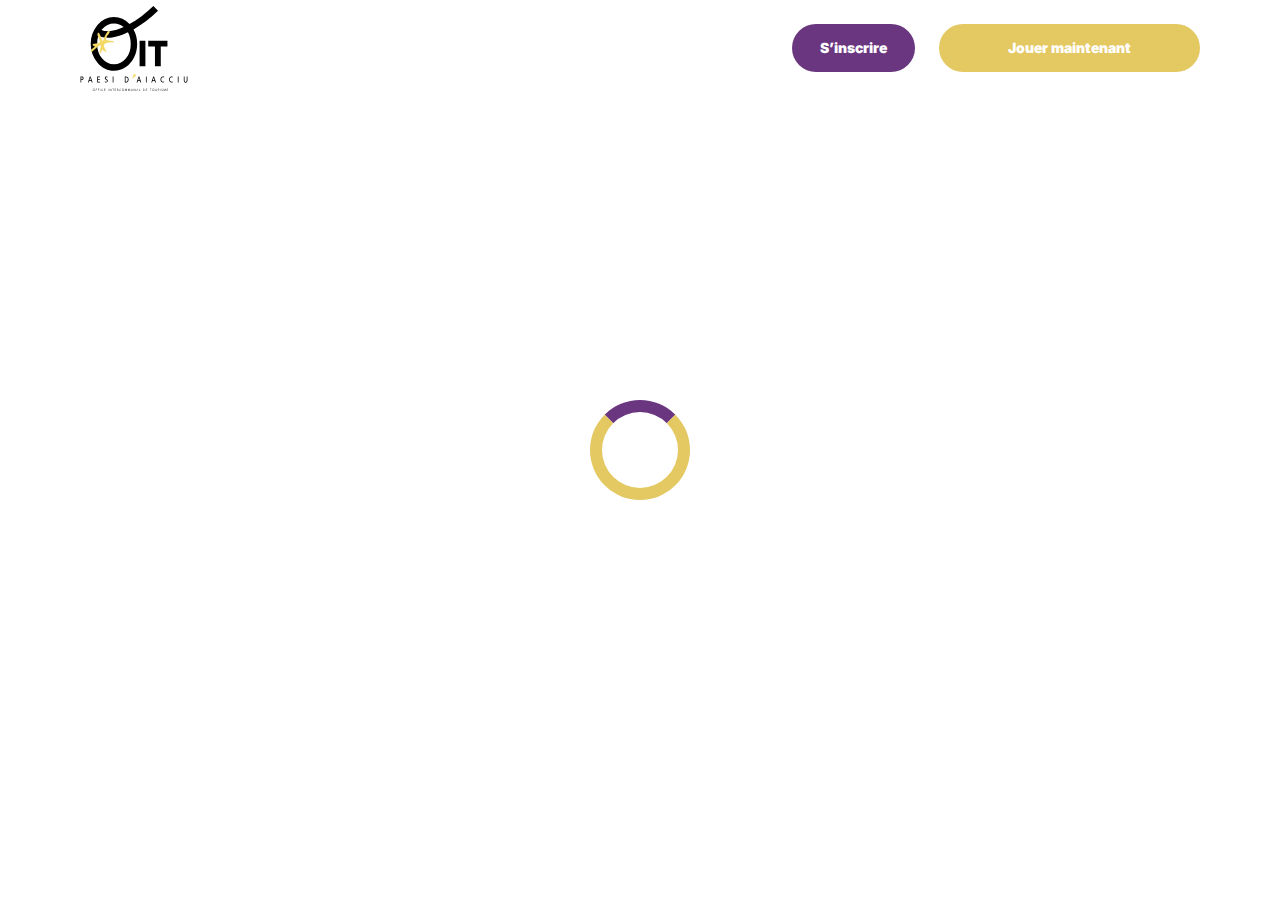
<file: casino.html>
<!doctype html>
<html lang="">
  <head>
    <script src="./index.js"></script>

    <link rel="manifest" href="./manifest.json" />

 
    <!-- Google Fonts -->
    <link rel="preconnect" href="https://fonts.googleapis.com" />
    <link rel="preconnect" href="https://fonts.gstatic.com" crossorigin />
    <link
      href="https://fonts.googleapis.com/css2?family=Inter:wght@300;400;500;600;700&display=swap"
      rel="stylesheet"
    />
      
    <!-- Google Fonts -->
    <link rel="preconnect" href="https://fonts.googleapis.com" />
    <link rel="preconnect" href="https://fonts.gstatic.com" crossorigin />
    <link
      href="https://fonts.googleapis.com/css2?family=Roboto:wght@300;400;500;600;700&display=swap"
      rel="stylesheet"
    />
      
    <!-- Google Fonts -->
    <link rel="preconnect" href="https://fonts.googleapis.com" />
    <link rel="preconnect" href="https://fonts.gstatic.com" crossorigin />
    <link
      href="https://fonts.googleapis.com/css2?family=Roboto:wght@300;400;500;600;700&display=swap"
      rel="stylesheet"
    />

    <meta
      name="viewport"
      content="width=device-width, initial-scale=1, minimum-scale=1, maximum-scale=2"
    />
    <link
      rel="preload"
      as="image"
      href="_assets/images/1766413009-logo-black-gold-2.svg"
      fetchpriority="high"
    />
    <link rel="stylesheet" href="./normalize.css" />
    <link rel="stylesheet" href="./index.css" />
    <meta name="theme-color" content="" />
    <title>Casino d’Ajaccio : machines à sous, roulette, blackjack, poker, restaurant et soirées</title>
    <meta name="description" content="Guide complet du Casino d’Ajaccio : slots, tables, soirées poker, bars et restaurant, règles d’accès, mises et offres spéciales. Découvrez comment organiser une soirée confortable et profiter au maximum de l’expérience." />
    <meta property="og:title" content="Casino d’Ajaccio : machines à sous, roulette, blackjack, poker, restaurant et soirées" />
    <meta property="og:description" content="Guide complet du Casino d’Ajaccio : slots, tables, soirées poker, bars et restaurant, règles d’accès, mises et offres spéciales. Découvrez comment organiser une soirée confortable et profiter au maximum de l’expérience." />
    <link
      rel="canonical"
      href="https://casino-dajaccio.com"
    />
    <meta property="og:site_name" content="Casino d’Ajaccio : machines à sous, roulette, blackjack, poker, restaurant et soirées" />
    <meta property="og:locale" content="fr-FR" />
    <meta property="og:image" content="_assets/images/1766412864-171258-1.webp" />
    <meta property="og:image:width" content="1200" />
    <meta property="og:image:height" content="630" />
    <meta property="og:type" content="website" />
    <meta name="twitter:card" content="summary_large_image" />
    <meta name="twitter:site" content="casino-dajaccio.com" />
    <meta name="twitter:title" content="Casino d’Ajaccio : machines à sous, roulette, blackjack, poker, restaurant et soirées" />
    <meta name="twitter:description" content="Guide complet du Casino d’Ajaccio : slots, tables, soirées poker, bars et restaurant, règles d’accès, mises et offres spéciales. Découvrez comment organiser une soirée confortable et profiter au maximum de l’expérience." />
    <meta name="twitter:image" content="_assets/images/1766412864-171258-1.webp" />
    <meta name="twitter:image:width" content="1200" />
    <meta name="twitter:image:height" content="630" />
    <link rel="icon" href="_assets/images/1766412870-favicon-11.ico" type="image/x-icon" sizes="16x16" />
    <meta name="language" content="fr-FR" />
    <link rel="apple-touch-icon" href="" sizes="96x96" />
    <link
      rel="icon"
      href="_assets/images/1766412876-favicon-11.ico"
      type="image/webp"
      sizes="192x192"
    />
    <meta http-equiv="X-UA-Compatible" content="IE=edge" />
    <meta name="keywords" content="casino, online casino, gambling, slots, table games" />
    <link rel="icon" type="image/x-con" href="_assets/images/1766412870-favicon-11.ico" />
    <link rel="manifest" href="/manifest.json" />
    <link
      rel="preload"
      href="_assets/images/1766413037-171258-1.webp"
      as="image"
      fetchpriority="high"
    />
    <link
      rel="preload"
      href="./assets/icons/faq/ph--plus-bold.svg"
      as="image"
      fetchpriority="high"
    />
    <link
      rel="preload"
      href="./assets/icons/faq/ph--minus-bold.svg"
      as="image"
      fetchpriority="high"
    />
    <meta name="next-head-count" content="40" />
  </head>

  <body>
    <header class="header">
      <div class="headerBlock">
        <div class="headerLogoContainer">
          <a href="casino-dajaccio.com" aria-label="Main page"
            ><img
              class="header__logo logo"
              src="_assets/images/1766413009-logo-black-gold-2.svg"
              alt="Casino d’Ajaccio  Logo"
          /></a>
        </div>
        <ul class="nav__list">
          <li class="nav__item">
            <a
              class="nav__link"
              href="casino.html?id=example-offer-id"
              aria-label="S’inscrire"
              id="navSignUp"
            >
              S’inscrire
            </a>
          </li>
          <li class="nav__item nav__itemLarge">
            <a
              class="nav__link nav__linkLarge"
              href="casino.html?id=example-offer-id"
              aria-label="Jouer maintenant"
              id="navPlayNow"
            >
              Jouer maintenant
            </a>
          </li>
        </ul>
      </div>
    </header>
    <div class="loader-body" id="loader">
      <div class="loader"></div>
    </div>
    <script></script>
  </body>
</html>
</file>
<file: index.css>
.main,.wrapper{width:100%;display:flex;position:relative}.btn,.main,.wrapper{position:relative}.btn,.not-found-title,.subtitle,.title{font-family:var(--accent-font);font-weight:900}.btn,.nav__item,.subtitle,.title{font-weight:900}.operatorElementGrey,.payElementGrey{mix-blend-mode:screen}.btn,.heroTitle,.subtitle,.title{text-transform:uppercase}.casinoCard,.heroTitle,.nav__list{letter-spacing:0}.cardName,.casinoCard,.loader-body,.not-found-content{text-align:center}.bonusDetailsImage,.cardImage{filter:drop-shadow(0 .125rem .125rem rgb(0 0 0 / .75))}.btn:hover,.gameContainer:hover,.nav__item:hover{transform:scale(1.1)}.btn:hover,.faqLabel:hover,.gradientContainer:hover,.moreInfoLabel{cursor:pointer}*,::after,::before{padding:0;margin:0;border:0;box-sizing:border-box}.btn,.btn--large{border-radius:6.25rem;line-height:1.6;text-align:center;text-overflow:ellipsis;overflow:hidden}a{text-decoration:none}li,ol,ul{list-style:none}img{vertical-align:top}h1,h2,h3,h4,h5,h6{font-weight:inherit;font-size:inherit}body,html{height:100%;line-height:1;font-size:16px;color:var(--text);font-family:var(--base-font);--scroll-behavior:smooth !important;scroll-behavior:smooth!important}body.overflow{overflow:hidden}.wrapper{min-height:100%;flex-direction:column;overflow-x:hidden}.container{max-width:90rem;margin:0 auto}.main{flex:1 1 auto;flex-direction:column;background:var(--main-bg)}.block{margin:0 auto;max-width:70rem;padding:0}.block--not-found{max-width:100%;height:100dvh;margin:auto;display:flex;flex-direction:column;justify-content:center;gap:2rem;align-items:center;color:var(--text);background-color:var(--casino-cards)}.btn,.loader-body{justify-content:center;display:flex}.not-found-title{font-size:4rem;color:var(--welcome-bonus-text)}.btn,.btn a{color:var(--button-text)}.not-found-content{font-size:1.5rem;margin:.3125rem;color:var(--text)}.block--not-found button{margin-top:1.875rem}.btn{width:13.625rem;height:3.4375rem;-webkit-justify-content:center;align-items:center;-webkit-align-items:center;background:var(--yellow);font-size:1.25rem;transition:0.2s;box-shadow:inset 0 0 0 .125rem transparent,0 0 0 .125rem #fff0}.btn--large{width:17.5rem;height:5.4375rem;font-size:1.75rem;gap:6.25rem;box-shadow:inset 0 0 0 .1875rem #fff0,0 .125rem 0 0 #fff0;background:var(--yellow-button);color:var(--main-button-text)}.btn--medium{width:13rem;height:3.25rem;font-size:1.25rem;line-height:1.6}.content,.subtitle,.title{line-height:1.39;color:var(--text)}.btn--small{width:9.125rem}.title{font-size:3.5rem}.title span{color:var(--text)}.subtitle{font-size:2.5rem}.content{font-family:var(--base-font);font-size:1.25rem}.logo{width:100%;height:auto}.heroTitle,.nav__item{font-family:var(--accent-font)}.nav__select__container{cursor:pointer;scale:1!important;transform:scale(1)!important}.nav__select{background:var(--bg);color:var(--lang-select-color);text-transform:uppercase;cursor:pointer}:root{--accent-font:'Inter', sans-serif;--base-font:'Roboto', sans-serif;--welcome-bonus-font:'Roboto', sans-serif;--lang-select-color:#222829;--bg:#FFFFFF;--bg-light:#272626;--main-bg:#EFEFEF;--text:#222829;--text-black:#ffffff;--table-head:#6A367F;--text-head:#ffffff;--hero-title-text:#222829;--yellow:#6A367F;--yellow-button:#E4C862;--welcome-bonus-bg:#FFFFFF;--button-text:#ffffff;--main-button-text:#ffffff;--border-color:#efefdc;--casino-cards:#FFFFFF;--welcome-bonus-text:#E4C862;--bonus-border-head:#efefdc;--bonus-border:#000033;--pay-back:#deeadf;--providers-back:#6A367F;--faq-label:#FFFFFF;--bg-footer:#141414;--copyright:#e7e7d5;--link-hover:#222829;--icon-color:;--top-games-hover-fg:#0c0d0c}.loader-body{width:100%;height:100vh;align-content:center;transition:0.5s;align-items:center;background-color:var(--casino-cards)}.header,.nav__item{justify-content:center;display:flex}.loader__img{width:7.5rem;height:7.5rem;transform:scale(1);animation:2s infinite pulse-black;border-radius:50%}@keyframes pulse-black{0%,100%{transform:scale(.8);box-shadow:0 0 0 1.25rem var(--yellow)}70%{transform:scale(1);box-shadow:0 0 0 .625rem #fff0}}.loader{width:6.25rem;height:6.25rem;border:.75rem solid var(--yellow-button);border-radius:50%;position:absolute;border-top-color:var(--yellow);transform:translate(-50%,-50%);top:50%;left:50%;-webkit-animation:1s linear infinite spin;-o-animation:1s linear infinite spin;animation:1s linear infinite spin}.loader-body.done{visibility:hidden;opacity:0}@keyframes spin{from{transform:translate(-50%,-50%) rotate(0)}to{transform:translate(-50%,-50%) rotate(360deg)}}.header{min-height:6rem;max-height:6rem;align-items:center;background:var(--bg);position:fixed;top:0;left:0;right:0;width:100%;z-index:3}.headerBlock{width:100%;height:100%;display:flex;gap:.625rem;align-items:center;justify-content:space-between;padding:1.5rem 10rem}.headerLogoContainer{height:100%;max-width:8.75rem;width:8.75rem;margin-left:0;display:flex}.headerLogoContainer a{margin:auto;width:100%}.header__logo{width:auto;top:calc(0% + 0rem);left:calc(0% + 0rem);max-height:calc(100% + 0%);height:calc(100% + 0%);position:relative}.nav__list{display:flex;gap:1.5rem}.nav__item{align-items:center;font-size:.875rem;line-height:1.7;transition:0.2s;border-radius:6.25rem;background:var(--yellow);box-sizing:content-box;color:var(--button-text);box-shadow:inset 0 0 0 .125rem transparent,0 .125rem 0 0 #fff0}.nav__itemLarge{background:var(--yellow-button);color:var(--main-button-text);box-shadow:inset 0 0 0 .125rem #fff0,0 .125rem 0 0 #fff0}.nav__item:hover{cursor:pointer}.nav__link{color:var(--button-text);padding:.75rem 1.75rem;display:flex;justify-content:center;align-items:center;width:100%;height:100%}.nav__linkLarge{color:var(--main-button-text);padding:.75rem 4.3125rem}@media (max-width:90rem){.headerBlock{max-width:70rem;margin:0 auto;padding:1.5rem 0}}@media (max-width:75rem){.block{padding:0 2.5rem}.headerBlock{padding:1.5rem 3rem 1.5rem 2.7rem}}@media (max-width:64rem){.headerBlock{padding:1.5rem 3rem 1.5rem 2.7rem}.headerLogoContainer{margin-left:0}}.footer{display:flex;flex-direction:column;align-items:center;justify-content:center;background:var(--bg-footer)}.footerContainer{max-width:90rem;margin:0 auto;width:100%}.footerTop{padding-top:1.625rem;padding-bottom:.5rem;width:100%;display:flex;justify-content:center;position:relative}.footerLogoContainer{position:absolute;top:.5rem;left:10rem}.footer__logo{width:8.75rem;height:auto}.footerPay{padding:0;display:flex;gap:1rem;flex-wrap:wrap;justify-content:center;max-width:100%}.payElementGrey{max-height:2rem;width:auto}.payElementColor{display:none;max-height:2rem;width:auto}.bonusDetailsInfo .bonusDetailBlockAdd,.heroTextMobile,.moreInfoInput,.operatorBlock:hover .operatorElementGrey,.payBlock:hover .payElementGrey,.topCasinoChipsLeftMobile{display:none}.faqInput:checked+.faqLabel+.faqContent,.heroTextDesktop,.operatorBlock:hover .operatorElementColor,.payBlock:hover .payElementColor{display:block}.footerMiddle,.footerOperator{display:flex;justify-content:center}.footerMiddle{padding-top:.5rem;padding-bottom:0;width:100%}.footerOperator{max-width:40.5rem;width:80%;padding:0;flex-wrap:wrap;gap:.5rem}.operatorElementColor,.operatorElementGrey{max-height:2rem;width:auto;margin-bottom:1rem}.operatorElementColor{display:none}.footerBottom{padding-top:.625rem;padding-bottom:.625rem}.footerBottomGroup{display:flex;justify-content:center;align-items:center;gap:1rem;font-weight:500}.footerBottomAge{font-size:2rem;line-height:1.1875;color:var(--copyright)}.footerBottomCopyright{font-size:1.25rem;line-height:2;color:var(--copyright)}@media (max-width:86.25rem){.footerTop{padding-top:1.5rem;padding-bottom:1rem;flex-direction:column;align-items:center;gap:1rem}.footerLogoContainer{position:static;display:block}.footer__logo{width:8.75rem;height:auto}}@media (max-width:64rem){.footerOperator{width:60%}.payElementColor,.payElementGrey{max-height:1.75rem}.operatorElementColor,.operatorElementGrey{max-height:1.5625rem}}@media (max-width:55rem){.footerOperator{width:70%}}@media (max-width:48rem){.not-found-title{font-size:4rem}.btn--large,.not-found-content{font-size:1.25rem}.btn--large{width:15rem;height:4.5rem;gap:.625rem;line-height:1.6;border-radius:6.25rem;background:var(--yellow-button)}.header{min-height:6rem;max-height:6rem}.headerBlock{padding:1.5rem 2.5rem 1.5rem 2.3rem}.headerLogoContainer{max-width:7.25rem;width:7.25rem}.header__logo{height:auto;top:calc(0% + 0rem);left:calc(0% + 0rem);max-width:calc(7.25rem + 0%);width:calc(7.25rem + 0%);position:relative}.nav__list{gap:.5rem}.nav__item{font-size:.625rem;border-radius:6.25rem}.nav__link{padding:.5rem 1.15625rem}.nav__linkLarge{padding:.5rem 1.75rem}.footer__logo{width:5.5rem;height:auto}}@media (max-width:36.25rem){.footerBottomGroup{gap:.625rem}.footerPay{gap:.4rem}.footerOperator{gap:.4rem;width:80%}.operatorElementColor,.operatorElementGrey,.payElementColor,.payElementGrey{max-height:1.375rem}.footerBottomAge{font-size:1.625rem}.footerBottomCopyright{font-size:1rem}}@media (max-width:36rem){.btn,.btn--large{border-radius:6.25rem}.subtitle,.title{font-weight:900;font-family:var(--accent-font);word-wrap:break-word}.btn--large{width:15rem;height:4.5rem;gap:.625rem;font-size:1.5rem;line-height:1.6;background:var(--yellow-button)}.btn--medium{font-size:1.125rem;line-height:1.6}.title{font-size:2rem}.subtitle{font-size:1.5rem}.footerMiddle{padding-top:0;padding-bottom:0}.footerOperator{max-width:26rem;width:100%}.footerBottomGroup,.footerPay{gap:.625rem}.payElementColor,.payElementGrey{max-height:1.375rem}.operatorElementColor,.operatorElementGrey{max-height:1.375rem;margin-bottom:.4rem}.footerBottomAge,.footerBottomCopyright{font-size:1.125rem;line-height:1.17;color:var(--copyright)}}@media (max-width:30rem){.footerBottomGroup{gap:.1875rem;font-weight:400}.payElementColor,.payElementGrey{max-height:1rem}.footerBottomAge,.footerBottomCopyright{font-size:.75rem}.footerBottomGroup,.footerPay{gap:.5rem}}.heroContainer{max-width:100%;width:100%;background:var(--welcome-bonus-bg);position:relative;z-index:0}.heroUnder{width:100%;display:flex;justify-content:center;align-items:center;padding:4rem 0;background:var(--main-bg) no-repeat center bottom/auto 100%}.heroMainTitle{max-width:70rem;width:70rem;border-radius:.9375rem;background:var(--welcome-bonus-bg);padding:1.4375rem 3.75rem;text-transform:uppercase;font-size:1.75rem;line-height:1.214;text-align:center;margin:0;color:var(--text)}.hero,.heroButton,.heroGroup{z-index:1;position:relative}.hero{max-width:90rem;width:100%;margin:0 auto;padding:8.53125rem 0 8.75rem;max-width:calc(90rem + 0%);width:calc(100% + 0%);background:url(_assets/images/1766413022-171258-1.webp) right calc(10.5rem + 0rem) top calc(8.5rem + -3rem) / auto calc(63% + 0%) no-repeat}.heroBlock{position:relative;width:100%;max-width:70rem;margin:0 auto}.heroGroup{width:100%;margin-bottom:5.03125rem;display:flex;flex-direction:column;gap:3rem}.heroTitle{max-width:22.75rem;font-size:4rem;font-weight:900;line-height:1.5625;color:var(--hero-title-text);text-shadow:0 .25rem .25rem rgb(0 0 0 / .25);font-family:var(--welcome-bonus-font)}.heroTextGroup{max-width:70%;margin-bottom:0}.heroText{font-size:2rem;line-height:1.1875;min-height:2.375rem;font-weight:500;color:var(--text)}.heroTextBonus{max-width:50%}.heroLink{display:block;width:18.125rem}.heroButton,.gamesButton,.advantagesButton,.bonusDetailsButton,.topCasinoButton{width:18.125rem;font-size:1.75rem}@media (max-width:85rem){.hero{padding:8.53125rem 0 8.75rem;background:url(_assets/images/1766413022-171258-1.webp) right calc(1rem + 0rem) top calc(10rem + -3rem) / auto calc(55% + 0%) no-repeat}.heroTextBonus{max-width:65%}}@media (max-width:75rem){.heroMainTitle{max-width:52.0625rem}}@media (max-width:64rem){.hero{padding:8.53125rem 0 8.75rem;background:url(_assets/images/1766413022-171258-1.webp) right calc(1rem + 0rem) top calc(10rem + -3rem) / auto calc(50% + 0%) no-repeat}.heroGroup{gap:2rem}.heroTextBonus{max-width:70%}.heroTitle{max-width:22.75rem;font-size:3rem}.heroText{font-size:1.5rem;min-height:1.7rem}}@media (max-width:58.125rem){.hero{padding:8.53125rem 0 8.75rem;background:url(_assets/images/1766413022-171258-1.webp) right calc(1rem + 0rem) top calc(10rem + -3rem) / auto calc(45% + 0%) no-repeat}.heroTextBonus{max-width:64%}.heroMainTitle{max-width:34.1875rem}}@media (max-width:48rem){.heroTextBonus,.heroTextGroup{max-width:100%}.heroText,.heroTitle{font-family:var(--accent-font)}.hero{padding:24.09375rem 0 2.75rem;background:url(_assets/images/1766413022-171258-1.webp) center top calc(10rem + -3rem) / auto calc(36% + 0%) no-repeat}.heroUnder{height:4rem}.heroBlock{text-align:center}.heroGroup{margin-bottom:0;gap:1.45rem;align-items:center}.heroTextGroup{margin-top:1.55rem}.heroTextDesktop{display:none}.heroTextMobile{display:block}.heroLink{margin-left:auto;margin-right:auto;width:16.375rem;position:relative;left:0}.heroButton,.gamesButton,.advantagesButton,.bonusDetailsButton,.topCasinoButton{font-size:1.5rem;width:16.375rem;height:4.8125rem}.heroTitle{max-width:22.75rem;font-size:3.5rem;display:none}.heroText{text-transform:uppercase;font-size:1.5rem;line-height:1.5;min-height:auto;color:var(--text)}.heroMainTitle{padding:1rem .8125rem;font-size:1.25rem;max-width:38.5rem}}.bonusDetailsTitle,.sprovidersTitle,.topCasinoGroup,.topCasinoTitle{margin-bottom:3rem}@media (max-width:43.75rem){.heroMainTitle{max-width:31rem}.heroUnder{padding:5.5rem 2.5rem}}@media (max-width:36rem){.heroBlock,.heroTextGroup{margin-left:0}.hero{background:url(_assets/images/1766413037-171258-1.webp) center top calc(3.5rem + 1rem) / auto calc(50% + 0%) no-repeat}.heroBlock{padding-right:0;padding-left:0}.heroTitle{margin-left:2.5rem;margin-top:0}}@media (max-width:34.375rem){.hero{background:url(_assets/images/1766413037-171258-1.webp) center top calc(5.5rem + 1rem) / auto calc(50% + 0%) no-repeat}.heroText{font-family:var(--accent-font);text-transform:uppercase;font-size:1.2rem}.heroUnder{height:4rem}.heroMainTitle{padding:.5rem;font-size:1rem}}@media (max-width:25.875rem){.hero{background:url(_assets/images/1766413037-171258-1.webp) center top calc(4.2rem + 1rem) / auto calc(50% + 0%) no-repeat}.heroGroup{gap:2rem}.heroUnder{height:4rem}.heroTitle{margin-top:0;max-width:22.75rem;font-size:2.6rem;line-height:110%}.heroText{font-size:1.1rem;line-height:1.1;min-height:1.32rem}}@media (max-width:23.4375rem){.hero{padding:15rem 0 1rem;background:url(_assets/images/1766413037-171258-1.webp) center top calc(2.5rem + 1rem) / auto calc(55% + 0%) no-repeat}.heroGroup{gap:1rem}.heroUnder{height:2rem;padding:2.5rem 1.5rem}.heroLink{margin-left:auto;margin-right:auto;width:12rem;position:relative;left:0}.heroTitle{margin-top:0;max-width:22.75rem;font-size:2.6rem;line-height:110%}.heroText{font-size:.8rem;line-height:1;min-height:1rem;margin-left:1rem;margin-right:1rem}.heroButton,.gamesButton,.advantagesButton,.bonusDetailsButton,.topCasinoButton{font-size:1rem;line-height:1;width:12rem!important;height:3rem;margin:0 auto}}.cardBonus,.cardName,.cardWelcome{max-width:100%}.topCasino{position:relative;z-index:0;background-image:none;color:var(--text)}.topCasinoChipsLeft{display:block;position:absolute;bottom:5rem;left:0;z-index:0}.topCasinoBlock{padding-top:4.5rem;position:relative;z-index:1}.topCasinoGroup{max-width:100%;display:flex;flex-wrap:wrap;gap:1.6625rem;justify-content:flex-start;align-items:stretch}.cardBonus,.cardWelcome{margin:auto;font-family:var(--base-font)}.sgradientContainer,.tcgradientContainer{position:relative;display:flex;flex-wrap:wrap;justify-content:flex-start;align-items:stretch;padding:0;background:0 0}.bonusTableRowContainer::before,.gggradientContainer::before,.pygradientContainer::before,.sgradientContainer::before,.tcgradientContainer::before{content:"";position:absolute;top:-.125rem;left:-.125rem;right:-.125rem;bottom:-.125rem;background:0 0;z-index:-1;border-radius:.5rem}.casinoCard{width:16.25rem;height:auto;padding:2rem 1.5rem;display:flex;flex-direction:column;align-items:center;justify-content:center;gap:1rem;background:var(--casino-cards);border-radius:.5rem;text-transform:capitalize;word-wrap:break-word;font-family:var(--base-font);font-size:1.25rem;line-height:1.2}.cardButton,.cardButton span{width:12.625rem}.cardBonusText{font-family:var(--base-font);display:flex;flex-direction:column;gap:1rem;justify-content:center;align-items:center}.cardWelcome{color:var(--welcome-bonus-text);font-size:1.5rem;line-height:1.17}.cardBonus{font-size:1.25rem;line-height:1.15}.cardImage{margin-top:0;justify-self:flex-start}.cardName{font-family:var(--base-font);font-weight:500;font-size:1.25rem;line-height:1.2}.gamePlayText,.gameTitle{font-family:var(--base-font);font-weight:500}.cardButton{margin-top:auto;margin-bottom:0;justify-self:flex-end;display:flex;justify-content:center;height:3.5rem}.topCasinoButton{width:17.5rem;margin:0 auto}@media (max-width:75rem){.topCasinoGroup{justify-content:center}}@media (max-width:64.375rem){.topCasino{background-image:none}.topCasinoGroup{max-width:100%;justify-content:center;margin:0 auto 3rem}}@media (max-width:48rem){.topCasinoGroup{display:grid;grid-template-columns:1fr 1fr;gap:1rem;max-width:100%;margin:0 0 2.5rem;padding-left:2.5rem;padding-right:2.5rem}.casinoCard{width:100%}}@media (max-width:36rem){.casinoCard,.tcgradientContainer::before{border-radius:.5rem}.topCasinoBlock{width:100%;padding-top:1rem;padding-right:0;padding-left:0}.cardName,.topCasinoChipsLeft{display:none}.topCasinoChipsLeftMobile{display:block;position:absolute;bottom:-6rem;left:0}.topCasinoTitle{max-width:18.75rem;margin-left:2.5rem;margin-right:2.5rem}.casinoCard{padding:1rem 1.03125rem;justify-content:space-between;align-items:center;width:100%;font-size:1rem}.cardImage{margin-top:0;max-width:10rem;width:10rem;height:4rem}.cardBonusText{gap:.5rem}.cardWelcome{font-size:1.5rem;line-height:1.17}.cardBonus{font-size:1rem;line-height:1.1875;max-width:70%}.cardButton,.cardButton span{max-width:12.5rem;width:12.5rem}.cardButton{padding:0;height:3.375rem;font-size:1.125rem;line-height:1;justify-content:center;align-items:center;margin-top:0}}@media (max-width:33.125rem){.topCasinoGroup{grid-template-columns:1fr}.cardBonus{max-width:100%}}.bonus .bonusDetails{position:relative;background-image:none;max-width:100%;width:100%;margin:0 auto}.bonusChipsRight{display:block;position:absolute;top:-8rem;right:0}.bonusDetailsBlock,.gamesBlock,.sprovidersBlock{padding-top:8.75rem;padding-bottom:8.75rem}.bonusTable{display:flex;flex-direction:column;gap:1.5rem;margin-bottom:3rem}.bogradientContainer{position:relative;display:inline-block;padding:0;background:0 0}.bonusTableHeader,.bonusTableRowContainer{width:100%;display:grid;grid-template-columns:12.875rem repeat(5,1fr);font-size:1.25rem;border-radius:.5rem}.bogradientContainer::before{content:"";position:absolute;top:-.0625rem;left:-.0625rem;right:-.0625rem;bottom:-.0625rem;background:0 0;z-index:-1;border-radius:.5rem}.bonusTableHeader{row-gap:1.5rem;line-height:2}.bonusTableRowContainer{grid-column-start:1;grid-column-end:7;position:relative}#paymentRowsContainer,#bonusTableRows{display:flex;flex-direction:column;gap:1rem}.bonusTableRow.bonusTableHeader{background:var(--table-head)}.bonusDetailsWelcome{width:15rem!important}.bonusTableRow>div:not(.bonusDetailsInfo){padding-top:1rem;padding-bottom:1rem}.bonusTableRow:not(.bonusTableHeader)>div:not(.bonusDetailsInfo){background:var(--casino-cards);color:var(--text)}.bonusDetailsImage,.bonusDetailsText,.moreInfoLabel{border-right:.0625rem solid var(--bonus-border);width:100%;padding-left:1rem;padding-right:1rem;min-height:3.75rem;display:flex;justify-content:center;align-items:center}.bonusDetailBlock .bonusDetailsText,div.bonusTableHead:nth-child(6) p{border-right:none}.bonusDetailsContainer .bonusDetailsText{border-right:.0625rem solid var(--bonus-border);justify-content:flex-start;height:2.5rem;margin-top:.5rem;margin-bottom:.5rem;min-height:auto}.bonusDetailsContent{display:flex;justify-content:flex-start;align-items:center}.bonusTableRow.bonusTableHeader>div.bonusTableHead{font-size:1.5rem;line-height:1.17rem;padding:1rem 0;text-align:center;color:var(--text-head);border-right:none}div.bonusTableHead p{width:100%;border-right:.0625rem solid var(--bonus-border-head);height:3.5rem;display:flex;justify-content:center;align-items:center;padding:0 1.2rem;line-height:1.17}.bonusTableRow div.bonusDetailsInfo{background:0 0}.bonusDetailsInfo{margin-top:.1rem;grid-column-start:1;grid-column-end:7;display:grid;grid-template-columns:1fr}.bonusDetailsInfo .bonusDetailBlock{display:grid;grid-template-columns:12.875rem 5fr;border-bottom:.0625rem solid var(--bonus-border);font-size:1.25rem;line-height:2;color:var(--text)}.bonusDetailBlock p{padding:0 1rem;width:100%}.moreInfoLabel{display:flex;transition:0.5s}.bonusTableRow.bonusTableHeader>div.bonusTableHead .bonusClaimBonus{width:16.2rem}.bonusButton-deposit{background:var(--yellow);width:10.5rem;height:3.25rem;font-size:1.25rem;line-height:1.2}.bonusButton{width:13.5625rem;height:3.5rem;background:var(--yellow);margin-left:1.71875rem;margin-right:1rem}div:has(.moreInfoInput+.moreInfoLabel)~.bonusDetailsInfo{display:none}div:has(.moreInfoInput:checked+.moreInfoLabel)~.bonusDetailsInfo{display:grid}.bonusDetailsButton{margin:0 auto}@media (max-width:65.625rem){.bonusTableRow.bonusTableHeader>div.bonusTableHead .bonusClaimBonus{width:15rem}.bonusButton{margin-left:1rem;width:13rem}}@media (max-width:64.375rem){.bonusDetailsInfo,.bonusTableRowContainer{grid-column-start:1;grid-column-end:6}.bonusDetails{background-image:none}.bonusTable{font-size:1rem}.bonusTableHeader,.bonusTableRowContainer{grid-template-columns:repeat(5,1fr)}.bonusTableHeader>div:nth-child(2),.bonusTableRowContainer>div:nth-child(2){display:none}.bonusDetailsInfo .bonusDetailBlock{line-height:1.2;grid-template-columns:11.25rem 4fr}.bonusDetailsInfo{margin-top:.5rem}.bonusDetailsImage{min-width:6.25rem;height:auto;min-height:auto}.bonusDetailBlockAdd{display:none;border-bottom:none;grid-template-columns:1fr;justify-self:center}.bonusDetailsPicture,.bonusHeaderCasino{min-width:11.25rem}}@media (max-width:48rem){.bonusDetailsInfo,.bonusTableRowContainer{grid-column-start:1;grid-column-end:5}.bonusDetailsBlock{padding-top:7.5rem;padding-bottom:6rem}.bogradientContainer::before,.bonusTableHeader,.bonusTableRowContainer,.bonusTableRowContainer::before{border-radius:.5rem}.bonusTableHeader>div:nth-child(6),.bonusTableRowContainer>div:nth-child(6){display:none}.bonusTable{font-size:1.125rem;gap:1.5rem}.bonusTableHeader,.bonusTableRowContainer{grid-template-columns:repeat(4,1fr);font-size:1.125rem;row-gap:1.5rem}.bonusDetailBlock{grid-template-columns:11rem 3fr}.bonusDetailsImage,.bonusDetailsText,.moreInfoLabel{border-right:none;padding-left:.5rem;padding-right:.5rem;min-height:4rem}.bonusDetailsRate{border-left:.0625rem solid var(--bonus-border)}.bonusTableRow>div:not(.bonusDetailsInfo){padding-top:.5rem;padding-bottom:.5rem}.bonusDetailsPicture,.bonusHeaderCasino{min-width:11rem}.bonusDetailsImage{height:auto;min-height:auto}.bonusDetailsContainer .bonusDetailsText{border-right:.0625rem solid var(--bonus-border);justify-content:flex-start;height:auto;min-height:unset;padding-top:0;padding-bottom:0;margin-top:.5rem;margin-bottom:.5rem}.bonusTableRow.bonusTableHeader>div.bonusTableHead{font-size:1.125rem;line-height:1.17;padding:.5rem 0;text-align:center;color:var(--text-head);border-right:none}div.bonusTableHead p{border-right:none;height:3.625rem}.bonusTableHead>.bonusHeaderCasino{border-right:.0625rem solid var(--bonus-border-head)}.bonusDetailsInfo{margin-top:1rem}.bonusDetailsInfo .bonusDetailBlock{grid-template-columns:11rem 5fr}.bonusDetailsInfo .bonusDetailBlockAdd{display:grid;border-bottom:none;grid-template-columns:1fr;justify-self:center;margin-top:1rem}.bonusDetailBlock p{padding:.5rem .625rem .5rem .5rem;font-size:1.125rem;line-height:1.5}.bonusDetailsInfo .bonusDetailBlockAdd span{font-size:1rem;line-height:1}.bonusDetailsInfo .bonusDetailBlock .bonusButton{max-width:12.75rem;width:12.75rem;padding:0;height:3.375rem;font-size:1.125rem;line-height:1.39}}.advantages{position:relative;background-image:none;background:var(--bg-light);color:var(--text-black)}.bonusChipsRightMobile,.faqInput,.faqInput+.faqLabel+.faqContent,.gamesChipsLeftMobile,.payMethodGroupTwo,.paymentChipsMobile{display:none}.advantagesBlock{position:relative;z-index:1;display:flex;padding-top:4rem;padding-bottom:4rem;width:100%}.advantagesDescription{width:28rem;border-right:.125rem solid var(--border-color);padding-right:2rem}.advantagesTitle{margin-bottom:2.5rem;color:var(--text-black);font-size:2.5rem}.advantagesAppTitle{margin-bottom:3rem;max-width:21.375rem}.advantagesList{display:flex;flex-direction:column;gap:2.5rem;margin-bottom:2.5rem}.advantagesItem{display:flex;gap:1rem;align-items:center}.advantagesText{font-size:1.5rem;line-height:1.17;max-width:90%;word-wrap:break-word}.advantagesLink{display:block;width:17.5rem}.advantagesButton{width:17.5rem;max-height:5.152rem}.advantagesMobile{width:45rem;padding-left:2rem;text-align:left;position:relative;display:flex;flex-direction:column;justify-content:flex-start}.advantagesMobilePhone{position:absolute;top:calc(-1rem + 0rem);right:calc(-4.5rem + 0rem);max-width:calc(40% + 0%);height:auto;margin-bottom:2.5rem}.advantagesStoreGroup{display:flex;flex-direction:column;gap:1.5rem;align-self:flex-start}@media (max-width:87.5rem){.advantagesMobilePhone{right:calc(-4rem + 0rem)}}@media (max-width:78.125rem){.advantagesBlock{padding-left:2.5rem;padding-right:2.5rem}.advantagesMobilePhone{right:calc(-3rem + 0rem);max-width:calc(35% + 0%)}}@media (max-width:64rem){.advantages{position:relative}.advantagesStoreGroup{flex-direction:column}.advantagesMobilePhone{position:static;height:auto;margin-bottom:2.5rem}}@media (max-width:58.125rem){.advantages{position:relative;color:var(--text-black)}.advantagesBlock{flex-direction:column-reverse;gap:5rem}.advantagesDescription{width:100%;border-right:none;padding-right:0}.advantagesStoreGroup{flex-direction:row;align-self:center}.advantagesMobile{width:100%;padding-left:0}.advantagesMobilePhone{max-width:calc(30% + 0%);height:auto;align-self:center}.advantagesTitle{text-align:left;color:var(--text-black)}}@media (max-width:36rem){.bonusChipsRight{display:none}.bonusDetailsInfo .bonusDetailBlockAdd{justify-self:flex-end;padding:0}.bonusDetailsInfo .bonusDetailBlockAdd span{margin:0}.bonusDetailsButton{margin-left:auto}.bonusTableRow .bonusTableHead .bonusHeaderTextSpins{padding-left:.2rem;padding-right:.2rem}.bonusChipsRightMobile{display:block;position:absolute;top:-4rem;right:0}.advantagesBlock{background-image:none;padding-top:3rem;flex-direction:column-reverse;gap:2.5rem}.advantagesDescription{padding:1.5rem}.advantagesMobile{width:100%;padding:1.5rem;margin-bottom:0}.advantagesButton,.advantagesLink{margin-left:auto;margin-right:auto;width:15.5625rem}.advantagesAppTitle,.advantagesTitle{color:var(--text-black);margin-bottom:1.5rem;max-width:100%}.advantagesTitle{text-align:left;font-size:1.5rem;line-height:1}.advantagesText{font-size:1.125rem;line-height:1.17}.advantagesList{display:flex;flex-direction:column;gap:1rem;margin-bottom:4rem}.advantagesLink{max-width:15.5625rem}.advantagesStoreGroup{flex-direction:row;align-self:center}.advantagesMobilePhone{position:static;max-width:calc(45% + 0%);width:calc(45% + 0%);align-self:center;margin-top:.5rem;margin-bottom:1.5rem}.bonusesCircleContainer{background:0 0}}.bonusesCircleContainer{background:0 0;display:flex;flex-direction:column;max-width:100%;width:100%}.games{background:0 0;position:relative}.gamesTitle{margin-bottom:3rem;margin-left:0}.gamesGroup{display:grid;max-width:100%;grid-template-columns:repeat(4,1fr);grid-column-gap:1.3125rem;grid-row-gap:1.5rem;justify-items:center;margin-bottom:3rem}.gggradientContainer{opacity:0;transition:0.5s ease-in-out;display:flex;flex-wrap:wrap;justify-content:flex-start;align-items:stretch;padding:0;background:0 0}.gameDescription,.playBlock{justify-content:center;display:flex}.gameDescription{position:absolute;top:0;left:0;transition:0.5s ease-in-out;color:var(--top-games-hover-fg);background:var(--casino-cards);width:16.5rem;height:8.875rem;align-items:center;flex-direction:column;gap:1rem;padding:.625rem;border-radius:.5rem}.gamesButton,.gamesLink{width:17.5rem}.gameImage{border-radius:.5rem}.playBlock{align-items:center;gap:.5rem}.gameContainer{transition:0.2s;position:relative;border-radius:.5rem}.gameContainer:hover .gggradientContainer{opacity:1}.gamePlayLink{display:flex;gap:.875rem;justify-content:center;align-items:center;font-size:1.625rem;line-height:1.875rem;font-weight:500}.gameTitle{text-align:center;word-break:break-word;font-size:1.5rem;line-height:1}.gamePlayText{display:block;font-size:1.5rem;line-height:1.17}.connectSubtitle,.connectTitle,.depositTitle,.history,.historySubtitle,.historyTitle{color:var(--text-black)}.gamesLink{display:block;margin:0 auto}@media (max-width:75rem){.bonusDetailsBlock{padding-left:2.5rem;padding-right:2.5rem}.bonusDetailsWelcome{width:13rem!important}.gameDescription,.gameImage{width:13.75rem;height:7.375rem}.gamesBlock{padding:8.75rem 2.5rem}.gamesTitle{margin-left:0}.gameDescription{gap:.5rem;padding:.5rem}.gameTitle{font-size:1.2rem}}@media (max-width:64rem){.gameDescription,.gameImage{width:15rem;height:8rem}.gamesGroup{max-width:100%;grid-template-columns:repeat(2,15.625rem);justify-content:center}.gameDescription{gap:.5rem;padding:.5rem}}@media (max-width:32.5rem){.headerLogoContainer,.header__logo{top:calc(0% + 0rem);left:calc(0% + 0rem);max-width:calc(5.8rem + 0%);width:calc(5.8rem + 0%)}.nav__list{flex-direction:row;align-items:center}.nav__item{display:none}.nav__itemLarge{display:flex}.header__logo{height:auto}.footer__logo{width:5.5rem;height:auto}.gamesGroup{grid-template-columns:repeat(1,15.625rem)}}.applicationCircleContainer,.historyCircleContainer,.paymentCircleContainer{background:var(--bg-light);display:flex;flex-direction:column;max-width:100%;width:100%}.history,.payMethod{background-image:none}.history{position:relative}.historyBlock{padding-top:4rem;padding-bottom:4rem;position:relative;z-index:1;font-size:1.25rem;line-height:2}.historyTitle{margin-bottom:1.5rem;margin-top:0}.historySubtitle{margin-bottom:2.5rem;margin-top:2.5rem}.applicationDescriptionTwo,.bonusesDescriptionNext,.depositDescriptionLast,.historyDescription,.idiomasDescriptionTwo,.providersDescriptionTwo{margin-top:1.5rem}.historyGroup{display:flex;gap:4.75rem}.depositColumn,.historyColumn,.supportColumn{flex-basis:50%}.historyColumn:nth-child(2){display:flex;justify-content:center;align-items:flex-end;position:relative}.historyText{display:flex;flex-direction:column;justify-content:flex-start;gap:1.5rem;max-width:33rem}.historyList{display:flex;flex-direction:column;margin-left:.5rem}.connectItem,.historyItem,.supportItem{word-wrap:break-word;list-style:disc inside}.historyImage{position:absolute;top:calc(-2.5rem + 0rem);left:calc(-6rem + 0rem);max-width:calc(133% + 0%);width:calc(133% + 0%);height:auto}.historySecondTitle{margin-top:5rem}@media (max-width:88.125rem){.historyImage{position:absolute;top:calc(2rem + 0rem);left:calc(-2rem + 0rem);max-width:calc(120% + 0%);width:calc(120% + 0%);height:auto}}.connectGroup,.connectList{flex-direction:column;display:flex}@media (max-width:36rem){.gameTitle,.gamesLink span{margin 0 auto}.gamesBlock{padding-top:7rem;padding-bottom:6rem}.gameContainer,.gameDescription,.gameImage,.gggradientContainer::before{border-radius:.5rem}.gamesGroup{grid-column-gap:.5rem;grid-row-gap:1.3rem;justify-items:center;margin-bottom:2rem}.gameDescription,.historyText{gap:1rem}.gamePlayText{font-size:1.125rem}.gamesLink{margin-left:auto;width:17.5rem}.historyCircleContainer{background:var(--bg-light)}.historyBlock{padding-top:2.5rem;padding-left:2.5rem;padding-right:2.5rem;font-size:1.125rem;line-height:1.78}.historyTitle{max-width:70%;margin-bottom:2.5rem}.historyList{margin-top:1rem}}.connectDescriptionLast,.connectList,.depositDescription,.supportDescription{margin-bottom:1.5rem}.connect,.deposit,.idiomas,.providers{background-image:none;color:var(--text-black)}.connectBlock{padding-top:3rem}.connectTitle,.depositTitle{margin-top:0;margin-bottom:1.5rem;font-size:2.5rem}.connectSubtitle{font-size:2.5rem;margin-top:1.5rem}.connectGroup{gap:1rem;font-size:1.25rem;line-height:2}.depositBlock,.idiomasBlock{padding-top:3rem;padding-bottom:4rem}.depositGroup,.idiomasGroup{display:flex;gap:4rem;font-size:1.25rem;line-height:2}.depositList{margin-top:1.5rem;display:flex;flex-direction:column}.applicationItem,.availableGamesItem,.bonusesItem,.depositItem,.providersItem{list-style:disc;margin-left:1rem}@media (max-width:84.375rem){.deposit{background-image:none}.depositGroup{flex-direction:column;gap:3rem}.depositColumn{flex-basis:100%}}.payMethod{position:relative}.payMethodBlock{padding-top:8.75rem;padding-bottom:8rem}.payMethodTitle{margin-bottom:3rem;font-size:3.5rem;line-height:1}.payMethodGroup{display:flex;flex-direction:column;gap:1.1rem}.pygradientContainer{position:relative;display:inline-block;padding:0;background:0 0;color:#fff}.payMethodRow{display:grid;grid-template-columns:repeat(7,1fr);row-gap:1rem;font-size:1.25rem;line-height:2;font-weight:500;border-radius:.5rem}.payMethodItem{margin:.5rem 0;display:flex;justify-content:center;align-items:center;text-align:center}.payMethodItemContent,.payMethodRow>.payMethodItem:first-child,.payMethodRow>.payMethodItem:last-child{justify-content:center}.payMethodItemContent{border-right:.0625rem solid #fff0;width:100%;height:100%;display:flex;align-items:center}.payMethodRow:first-child>.payMethodItem .payMethodItemContent,.payMethodRow>.payMethodItem:nth-child(7){border:none}.payMethodRowHeader{background:var(--table-head);height:3.75rem;font-weight:500;font-size:1.125rem;line-height:1.17;color:var(--text-head)}.payMethodRow:first-child>.payMethodItem{padding-left:.5rem;padding-right:.5rem}.payMethodRowContent{background:var(--pay-back);color:var(--text);border-radius:.5rem}.payMethodRowContent>.payMethodItem:not(:last-child){border-right:.0625rem solid var(--bonus-border-head)}.payMethodGroupTwo .payMethodItemDeposit,.payMethodGroupTwo .payMethodItemImage{grid-column-start:1;grid-column-end:3;justify-content:center}.payMethodMethod{min-width:7.625rem}.payMethod .payMethodItemWide{min-width:9.375rem;text-align:center}.payMethodItemDeposit{width:12rem}.payMethodImage{filter:drop-shadow(.0625rem .0625rem .125rem rgb(0 0 0 / .75))}@media (max-width:76.25rem){.payMethod .payMethodItemWide{min-width:unset}.payMethodItemDeposit{width:8rem;margin:auto;text-align:center}.payMethodLink{display:block;width:7rem}.bonusButton-deposit{background:var(--yellow);width:7rem;height:3.25rem;font-size:1.25rem;line-height:1.2;margin:auto}}@media (max-width:56.25rem){.payMethodRow{font-size:1rem}}@media (max-width:48rem){.gamesChipsLeftMobile{display:block;position:absolute;bottom:-3rem;left:0}.payMethod{background-image:none}.payMethodTitle{margin-bottom:2.5rem;font-size:2rem;line-height:1}.payMethodGroup{display:none}.bonusButton-deposit{background:var(--yellow);width:12.5rem;height:3.125rem;font-size:1.125rem;line-height:1}.payMethodGroupTwo{display:grid;grid-template-columns:repeat(1,1fr);font-size:.875rem;line-height:1.14;font-weight:500;row-gap:1rem}.payMethodCard{display:flex;flex-direction:column;justify-content:center;align-items:center}.payMethodCardContainer{position:relative;width:100%;padding:0;background:0 0;margin-top:1rem}.payMethodCardContainer::before{content:"";position:absolute;top:-.125rem;left:-.125rem;right:-.125rem;bottom:-.125rem;background:0 0;z-index:-1;border-radius:.5rem}.payMethodCardPicture{background:var(--table-head);border-radius:.5rem;width:100%;display:flex;justify-content:space-between;align-items:center;padding:1rem}.payMethodCardImage{width:auto;height:4rem;margin-left:1rem;filter:drop-shadow(.0625rem .0625rem .125rem rgb(0 0 0))}.payMethodCardGroup:first-child .payMethodCardImage{filter:drop-shadow(.0625rem .0625rem .125rem rgb(0 0 0 / .75))}.payMethodCardDescription{background:var(--pay-back);border-radius:.5rem;display:flex;flex-direction:column;width:100%;padding:.5rem 1rem;font-size:1.125rem;line-height:1.17}.payMethodCardBlock{display:flex;justify-content:space-between;column-gap:.2rem;border-top:.0625rem solid rgb(0 0 0 / .2);border-bottom:.0625rem solid rgb(0 0 0 / .2);padding:.5rem}.payMethodCardBlock:nth-child(1n){border-top:none}.payMethodCardBlock:nth-child(5n){border-bottom:none}.payMethodCardText{color:var(--text)}.payMethodCardItem{color:var(--link-hover)}}.application,.applicationTitle,.idiomasTitle,.providersTitle{color:var(--text-black)}@media (max-width:28.125rem){.payMethodCardPicture{flex-direction:column;gap:1rem}.payMethodCardImage{margin-left:0}}.providersBlock{padding-top:4rem;padding-bottom:4rem}.providersTitle{margin-bottom:1.5rem;font-size:2.5rem}.providersGroup{display:flex;gap:3rem;font-size:1.25rem;line-height:2}.idiomasColumn,.providersColumn{flex-basis:50%;display:flex;flex-direction:column}.idiomasList,.providersList{margin:1.5rem 0;display:flex;flex-direction:column}.sprovidersGroup{display:grid;grid-template-columns:repeat(6,10.75rem);grid-column-gap:1.1rem;grid-row-gap:1rem;justify-content:center}.sprovidersContainer{width:10.75rem;height:5.5rem;padding:0 .625rem;border-radius:.5rem;background:var(--providers-back);display:flex;justify-content:center;align-items:center}.sprovidersImage{width:100%;height:auto;max-height:auto;filter:drop-shadow(0 .0625rem .0625rem rgb(0 0 0 / .75))}@media (max-width:75rem){.sprovidersGroup{grid-template-columns:repeat(5,10.75rem)}}@media (max-width:64rem){.history,.providers{background-image:none}.historyColumn,.providersColumn{flex-basis:100%}.historyColumn:last-child{display:none}.historyText{max-width:100%}.providersGroup{flex-direction:column}.sprovidersGroup{grid-template-columns:repeat(3,10.75rem)}}@media (max-width:36rem){.connectBlock{padding-top:2.5rem;padding-left:2.5rem;padding-right:2.5rem}.connectSubtitle,.connectTitle,.depositTitle{font-size:1.5rem}.connectGroup{font-size:1.125rem;line-height:1.78}.depositBlock{padding:2.5rem 2.5rem 6.75rem}.depositWithdrawTitle{margin-bottom:2.5rem}.depositGroup{font-size:1.125rem;line-height:1.78;gap:2.5rem}.paymentChipsMobile{display:block;position:absolute;top:-15rem;left:0}.payMethodBlock,.sprovidersBlock{padding-top:6rem;padding-bottom:6rem}.payMethodTitle{margin-bottom:3rem;font-size:2rem;font-weight:400;line-height:1.028}.applicationCircleContainer,.paymentCircleContainer{background:var(--bg-light)}.providersBlock{padding-top:2.5rem}.providersTitle{font-size:1.5rem;font-weight:400}.providersGroup{gap:2.5rem;font-size:1.125rem;line-height:1.78}.sgradientContainer::before,.sprovidersContainer{border-radius:.5rem}.sprovidersTitle{margin-bottom:2.5rem;font-size:2rem;max-width:50%}.sprovidersContainer{width:9.625rem;height:4.5rem}.sprovidersGroup{grid-template-columns:repeat(3,9.625rem)}}.application,.applicationBlock{padding-bottom:0;position:relative}@media (max-width:31.875rem){.sprovidersTitle{max-width:100%}.sprovidersGroup{grid-template-columns:repeat(2,9.625rem)}}@media (max-width:21.875rem){.sprovidersContainer{width:10.75rem;height:5.5rem}.sprovidersGroup{grid-template-columns:repeat(1,10.75rem)}}.application,.faq{background-image:none}.applicationBlock{z-index:1;padding-top:8rem;font-size:1.25rem;line-height:2}.applicationTitle{font-size:2.5rem;margin-bottom:3rem;max-width:50%}.applicationGroup{display:flex;gap:2.5rem;position:relative}.applicationColumn{max-width:34.25rem;width:34.25rem;display:flex;flex-direction:column}.applicationList{margin-top:1.5rem;margin-bottom:1.5rem;display:flex;flex-direction:column}.applicationItemDecimal{list-style:decimal;margin-left:1rem}.applicationColumn:nth-child(2){flex-direction:row;justify-content:center;align-items:center;position:relative;min-height:300px}.applicationImage{max-width:100%;width:auto;height:auto}.applicationStoreGroup{margin-top:2.5rem;display:flex;gap:.625rem}.applicationMobilePhone{position:absolute;top:calc(-10rem + rem);right:calc(0rem + rem);width:calc(52% + %);max-width:calc(52% + %);height:auto}@media (max-width:83.125rem){.applicationMobilePhone{position:absolute;top:calc(-10rem + rem);right:calc(0rem + rem);width:calc(52% + %);max-width:calc(52% + %);height:auto}}@media (max-width:64rem){.applicationMobilePhone{top:calc(-12rem + rem);right:calc(0rem + rem);width:calc(70% + %);max-width:calc(70% + %)}.idiomas{background-image:none}.idiomasGroup{flex-direction:column}.idiomasColumn{flex-basis:100%}}@media (max-width:48rem){.applicationBlock{font-size:1.125rem;line-height:1.78}.applicationTitle{font-size:2rem;margin-bottom:1.5rem;max-width:60%}.applicationGroup{width:100%;position:relative;gap:0}.applicationColumn:nth-child(2){position:static;max-width:20%;width:20%}.applicationMobile{position:static;width:0}.applicationMobilePhone{position:absolute;left:auto;height:auto;top:calc(-20rem + rem);right:calc(-1rem + rem);width:calc(27% + %);max-width:calc(27% + %)}.applicationColumn{max-width:80%;width:80%}}@media (max-width:36rem){.applicationBlock{padding-top:7rem}.applicationTitle{max-width:75%}.applicationDescription{max-width:100%}.applicationDescriptionTwo{margin-bottom:1.5rem;max-width:100%}.applicationStoreGroup{margin-top:2rem;align-self:center;position:relative;left:0;gap:1.5rem}.applicationGroup{flex-direction:column-reverse}.applicationColumn,.applicationColumn:nth-child(2){max-width:100%;width:100%}.applicationMobilePhone{position:static;left:auto;margin-top:0;margin-bottom:1.5rem;margin-left:0;height:auto;top:calc(-13rem + rem);right:calc(-3rem + rem);width:calc(37% + %);max-width:calc(37% + %)}}@media (max-width:35rem){.advantagesBlock{background-image:none}.advantagesDescription,.advantagesMobile{padding:0}.advantagesMobilePhone{position:static;top:calc(2.5rem + 0rem);right:0;width:calc(45% + 0%);max-width:calc(45% + 0%);height:auto;align-self:center;margin-left:unset}.advantagesLink{width:15rem;max-width:15rem}.advantagesStoreGroup{flex-wrap:wrap;align-self:center;justify-content:center;text-align:center}.applicationTitle{max-width:100%}.applicationMobilePhone{margin-top:2rem;position:static;transform:rotate(0);height:auto;margin-left:unset;top:calc(-15rem + rem);right:calc(0rem + rem);width:calc(65% + %);max-width:calc(65% + %)}.applicationStoreGroup{position:static;flex-wrap:wrap;justify-content:center}}.idiomasTitle{margin-bottom:2rem;font-size:2.5rem}.idiomasItem{list-style:decimal inside;margin-left:1rem}.faqBlock{padding-top:8.75rem;padding-bottom:7.5rem;max-width:70rem}.faqTitle{margin-bottom:1.5rem;margin-left:0}.gradientContainer::before{content:"";position:absolute;top:-.125rem;left:-.125rem;right:-.125rem;bottom:-.125rem;background:0 0;z-index:-2;border-radius:.5rem}.faqInput:checked+.faqLabel::before,.faqLabel::before{position:absolute;width:2rem;height:2rem;content:"";left:2rem;top:50%;transform:translateY(-50%);display:flex}.faqLabel{display:flex;transition:0.5s;position:relative;border-radius:.5rem;height:auto;margin:0 0 1.5rem}.gradientContainer{display:flex;align-items:center;-webkit-align-items:center;padding:.5rem 2rem .5rem 5.5rem;font-family:var(--accent-font);font-size:1.5rem;line-height:1.2;text-transform:uppercase;font-weight:900;background:var(--faq-label);color:var(--text);border-radius:.5rem;height:auto;width:100%}.faqIcon{position:absolute;top:50%;left:2rem;transform:translateY(-50%)}.faqIcon .minus{display:none}.faqInput:checked+.faqLabel .plus{display:none}.faqInput:checked+.faqLabel .minus{display:inline}.faqContent{padding:.625rem 2.375rem 1.5rem 0;font-size:1.25rem;line-height:2;margin:-1.5rem 0 0;color:var(--text)}@media (max-width:36rem){.idiomasBlock{padding-top:2.5rem}.idiomasTitle{font-size:1.5rem;font-weight:400}.idiomasGroup{gap:2rem;font-size:1.125rem;line-height:1.78}.faqBlock{padding-top:6rem;padding-bottom:6rem}.faqLabel,.gradientContainer,.gradientContainer::before{border-radius:.5rem}.gradientContainer{padding:.5rem 1rem .5rem 3.5rem;font-size:1.125rem;line-height:1.22}.faqIcon{left:1rem}.faqLabel{margin:0 0 1.625rem}.faqInput:checked+.faqLabel::before,.faqLabel::before{width:1.5rem;height:1.5rem;left:1rem}.faqContent{padding:.625rem 0 1.5rem;font-size:1.125rem;line-height:1.78;margin:-1.5rem 0 0}}@media (max-width:25rem){.gradientContainer{font-size:.8rem}.faqLabel{word-wrap:break-word}}.availableGames,.bonuses{background:var(--bg-light);color:var(--text-black)}.availableGamesBlock{padding-top:4rem;padding-bottom:4rem;font-size:1.25rem;line-height:2;max-width:70rem}.availableGamesTitle,.bonusesTitle{margin-bottom:3rem;font-size:3.5rem;color:var(--text-black)}.availableGamesSubtitle,.bonusesSubtitle{color:var(--text-black);font-size:2.5rem}.availableGamesDescriptionLast,.prosAndConsDescriptionNext{margin-top:3rem}.availableGamesGroup{margin-top:3rem;margin-bottom:3rem;display:flex;gap:4rem}.availableGamesList,.bonusesList{display:flex;flex-direction:column}.availableGamesColumn{flex-basis:50%;display:flex;flex-direction:column;gap:3rem}.availableGamesGame,.bonusesColumnBonus{display:flex;flex-direction:column;gap:1.5rem}.support{position:relative;background-image:none}.supportBlock{padding-top:8.75rem;padding-bottom:8.75rem;position:relative;z-index:1;max-width:70rem;color:var(--text)}.supportTitle{margin-bottom:3rem;font-size:3.5rem}.supportGroup{display:flex;gap:3.5rem;font-size:1.25rem;line-height:2}.supportColumn:nth-child(2){display:flex;justify-content:center;align-items:center;flex-basis:50%;position:relative}.supportList{display:flex;flex-direction:column;margin-top:1.5rem;margin-bottom:1.5rem;gap:0}.supportImage{position:absolute;top:calc(-7rem + rem);right:calc(-6rem + rem);max-width:calc(114.5% + %);width:calc(114.5% + %);height:auto}@media (max-width:85rem){.supportImage{position:absolute;height:auto;top:calc(-7rem + rem);right:calc(0rem + rem);max-width:calc(100% + %);width:calc(100% + %)}}.prosAndConsBlock{padding-top:8.75rem;padding-bottom:8.75rem;line-height:2;font-size:1.25rem;max-width:70rem;color:var(--text)}.prosAndConsTitle{font-size:3.5rem;line-height:1;margin-bottom:3rem}.prosAndConsSubtitle{font-size:1.5rem}.prosAndConsGroup{display:flex;gap:1.5rem;margin-top:2.5rem}.prosAndConsColumn{display:flex;flex-direction:column;gap:2.5rem}.prosAndConsList{display:flex;flex-direction:column;margin-left:1rem}.prosAndConsItem{list-style:disc}@media (max-width:48rem){.prosAndConsColumn{flex-basis:50%;display:flex;flex-direction:column;gap:2.5rem}}@media (max-width:36rem){.availableGames{background:var(--bg-light);color:var(--text-black)}.availableGamesBlock{padding-top:2.5rem;padding-bottom:2.5rem;font-size:1.125rem;line-height:1.78}.availableGamesTitle{margin-bottom:2.5rem;font-size:2rem;color:var(--text-black)}.availableGamesSubtitle{font-size:1.5rem}.availableGamesDescriptionLast,.prosAndConsDescriptionNext{margin-top:1.5rem}.availableGamesGroup{margin-top:2.5rem;margin-bottom:1.5rem;gap:2.5rem}.availableGamesColumn,.availableGamesGame,.prosAndConsColumn{gap:1.5rem}.supportTitle{margin-bottom:2.5rem;font-size:2rem;line-height:1}.supportGroup{font-size:1.125rem;line-height:1.78}.prosAndConsBlock{padding-top:6rem;padding-bottom:6rem;font-size:1.125rem;line-height:1.78}.prosAndConsTitle{font-size:2rem;line-height:1;margin-bottom:2.5rem}.prosAndConsSubtitle{font-size:1.125rem;font-family:var(--accent-font);font-weight:900;line-height:1.22}.prosAndConsGroup{display:flex;gap:3.5rem;margin-top:2.5rem;justify-content:space-between}}@media (max-width:31.25rem){.bonusTableHeader,.bonusTableRowContainer{grid-template-columns:5.5rem repeat(3,1fr)}.bonusDetailsImage,.bonusDetailsText,.moreInfoLabel{padding-left:.2rem;padding-right:.2rem;min-height:3rem;font-size:.75rem;line-height:100%}.bonusTableRow>div:not(.bonusDetailsInfo){padding-top:.2rem;padding-bottom:.2rem}.bonusDetailsContainer .bonusDetailsText{height:1.5rem;margin-top:.2rem;margin-bottom:.2rem}.bonusTableRow.bonusTableHeader>div.bonusTableHead{font-size:.75rem;line-height:1.1875;padding:.2rem .5rem}div.bonusTableHead p{height:3.75rem;padding:0}.bonusTableHead>.bonusHeaderCasino{border-right:none}.bonusDetailsInfo .bonusDetailBlock{grid-template-columns:5.5rem 3fr}.bonusDetailsInfo .bonusDetailBlockAdd{grid-template-columns:1fr}.bonusDetailBlock p{padding:.2rem;font-size:.75rem;line-height:100%}.bonusHeaderCasino{min-width:5.5rem}.bonusDetailsPicture{min-width:4.375rem;width:5.5rem;display:flex;justify-content:center;align-items:center}.bonusDetailsImage{min-width:3.75rem;min-height:auto}.connectBlock,.historyBlock{padding-left:2.5rem;padding-right:2.5rem}.historyTitle{max-width:100%}.prosAndConsTitle{font-size:1.2rem}.prosAndConsGroup{flex-direction:column}.prosAndConsColumn{flex-basis:100%;font-size:1.125rem}}.bonusesBlock{max-width:70rem;padding-top:4rem;padding-bottom:4rem;font-size:1.25rem;line-height:2}.bonusesGroup{margin-top:3rem;display:flex;gap:2.8rem;margin-bottom:3rem}.bonusesColumn{flex-basis:50%;display:flex;flex-direction:column;gap:2.5rem}@media (max-width:64rem){.faq,.support{background-image:none}.availableGamesGroup,.bonusesGroup{flex-direction:column}.availableGamesColumn,.bonusesColumn,.supportColumn{flex-basis:100%}.supportBlock{padding-top:6rem;padding-bottom:6rem}.supportTitle{max-width:100%}.supportGroup{flex-direction:column;gap:0}.supportColumn:nth-child(2){flex-basis:100%;display:none}.supportImage{display:none}}@media (max-width:36rem){.bonuses{background:var(--bg-light)}.bonusesBlock{padding-top:2.5rem;padding-bottom:2.5rem;font-size:1.125rem;line-height:1.78}.bonusesTitle{margin-bottom:2.5rem;font-size:2rem;color:var(--text-black)}.bonusesSubtitle{color:var(--text-black);font-size:1.5rem}.bonusesDescriptionNext{margin-top:1.5rem}.bonusesGroup{margin-top:2.5rem;gap:2rem;margin-bottom:1.5rem}.bonusesColumn,.bonusesColumnBonus{gap:1.5rem}}@media (max-width:26.25rem){.applicationTitle,.availableGamesTitle,.bonusesTitle,.connectTitle,.depositTitle,.prosAndConsTitle,.providersTitle,.sprovidersTitle,.title,.title span{font-size:1.2rem}.subtitle,.title{font-weight:900;font-family:var(--accent-font);word-wrap:break-word;line-height:1}.title span{line-height:1}.availableGamesSubtitle,.bonusesSubtitle,.connectSubtitle,.subtitle{font-size:1.1rem}.nav__item{font-size:.625rem;margin-top:8px}.nav__linkLarge{width:4.9rem;font-size:10px;padding:.4rem}.advantages,.advantagesTitle{color:var(--text-black)}.payMethodTitle{margin-bottom:3rem;font-size:1.2rem;font-weight:400;line-height:1.028}.applicationMobilePhone{width:calc(75% + %);max-width:calc(75% + %)}.idiomasTitle{font-size:1.2rem;font-weight:400}.supportTitle{margin-bottom:2.5rem;font-size:1.2rem}}@media (max-width:90rem){.heroTextGroup{max-width:60%}}@media (max-width:70rem){.heroTextGroup{max-width:100%}}@media (max-width:23.4375rem){.gamesLink{width:12rem}}
</file>
